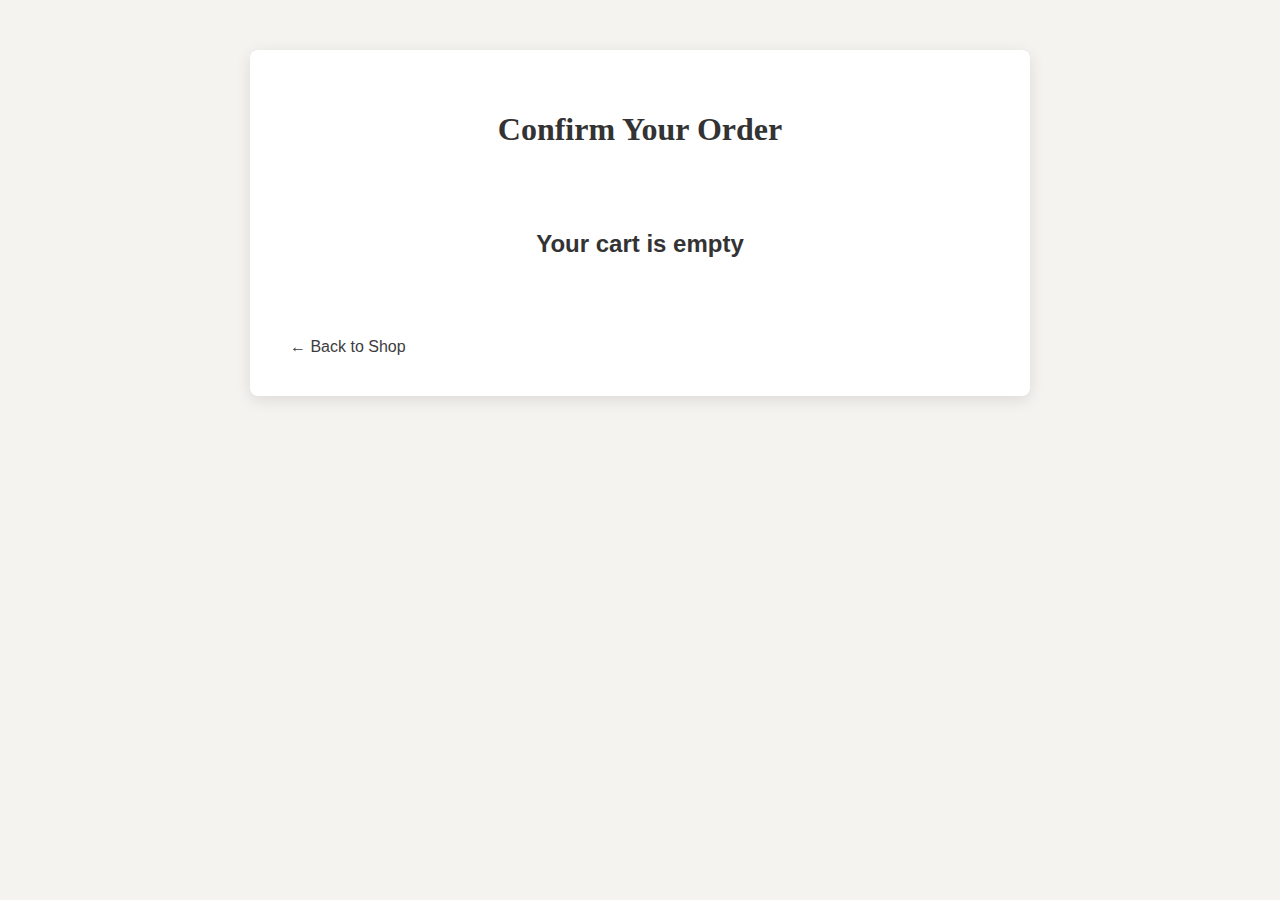
<file: checkout.html>
<!DOCTYPE html>
<html lang="en">
<head>
    <meta charset="UTF-8">
    <meta name="viewport" content="width=device-width, initial-scale=1.0">
    <title>Checkout - Cannolitaly</title>
    <link rel="stylesheet" href="style.css"> 
    <style>
        body { background-color: #f4f3ef; font-family: 'Montserrat', sans-serif; }
        .checkout-container { max-width: 700px; margin: 50px auto; padding: 40px; background-color: #fff; box-shadow: 0 4px 15px rgba(0,0,0,0.1); border-radius: 8px; }
        .checkout-container h1 { font-family: 'Cormorant Garamond', serif; text-align: center; }
        .cart-item { display: flex; align-items: center; justify-content: space-between; padding: 15px 0; border-bottom: 1px solid #eee; }
        .item-info { flex-grow: 1; }
        .item-controls { display: flex; align-items: center; }
        .item-controls button { background-color: #f1f1f1; border: 1px solid #ddd; color: #333; cursor: pointer; width: 30px; height: 30px; font-size: 1.2rem; }
        .item-controls span { padding: 0 15px; font-size: 1.1rem; }
        .remove-btn { background-color: #e74c3c; color: white; border: none; padding: 8px 12px; border-radius: 4px; cursor: pointer; margin-left: 20px; }
        .empty-cart-message { text-align: center; padding: 40px; }
        .checkout-form-container { margin-top: 30px; }
        form input, form button { width: 100%; padding: 12px; margin-bottom: 10px; border: 1px solid #ccc; border-radius: 4px; box-sizing: border-box; font-size: 1rem; }
        #back-to-shop { display: inline-block; margin-top: 20px; color: #3D3D3D; text-decoration: none; }
    </style>
</head>
<body>
    <div class="checkout-container">
        <h1>Confirm Your Order</h1>
        <div id="cart-summary">
            </div>
        <div class="checkout-form-container" style="display: none;">
            <hr>
            <h2>Your Details</h2>
            <form name="order" method="POST" data-netlify="true">
                <input type="text" name="name" placeholder="Your Name" required>
                <input type="email" name="email" placeholder="Your Email" required>
                <input type="hidden" name="cart-contents" id="cart-contents-input">
                <button type="submit" class="cta-button">Place Order</button>
            </form>
        </div>
        <a href="index.html#cannoli" id="back-to-shop">← Back to Shop</a>
    </div>

    <script src="checkout.js"></script>
</body>
</html>
</file>
<file: style.css>
/* --- GLOBAL IMPROVEMENTS & FONTS (Futuristic Style) --- */
html {
    scroll-behavior: smooth;
}
body {
    margin: 0;
    font-family: 'Montserrat', sans-serif;
    background-image: none;
    background-color: #F8F8F8;
    color: #333333;
    -webkit-font-smoothing: antialiased;
    -moz-osx-font-smoothing: grayscale;
}
body.no-scroll {
    overflow: hidden;
}

/* --- MAIN SITE STRUCTURE (DESKTOP - Futuristic) --- */
.website-container {
    display: flex;
    width: 100%;
    max-width: 1400px;
    max-height: 750px;
    background-color: #FFFFFF;
    box-shadow: 0 15px 40px rgba(0,0,0,0.08);
    margin: 2.5rem auto;
    border-radius: 12px;
    overflow: hidden;
    position: relative;
    border: 1px solid #EDEDED;
}

/* --- BRAND SECTION (Futuristic) --- */
.brand-section {
    flex: 1.2;
    padding: 2.5rem 2rem;
    display: flex;
    flex-direction: column;
    justify-content: space-between;
    align-items: center;
    position: relative;
    overflow: hidden;
    background-color: #2D2D3A;
    color: #E0E0E0;
    border-right: 1px solid rgba(255,255,255,0.05);
}
.brand-section::before {
    display: none;
}
.header-image-container, .brand-text {
    display: none;
}
#website-logo {
    position: static;
    width: 200px;
    height: auto;
    margin: 0 auto 2rem auto;
    z-index: 2;
    filter: brightness(0) invert(1);
    opacity: 0.9;
}

/* --- NUEVO MENÚ DE ESCRITORIO (Futuristic) --- */
.desktop-nav {
    position: relative;
    z-index: 2;
    text-align: center;
    width: 100%;
    margin-bottom: 2rem;
}
.desktop-nav ul {
    list-style: none;
    padding: 0;
    margin: 0;
}
.desktop-nav li {
    margin: 1.3rem 0;
}
.desktop-nav a {
    color: #E0E0E0;
    text-decoration: none;
    font-family: 'Montserrat', sans-serif;
    font-weight: 500;
    font-size: 1.1rem;
    letter-spacing: 0.8px;
    padding: 8px 15px;
    border-radius: 6px;
    transition: all 0.3s ease;
    display: block;
}
.desktop-nav a:hover {
    background-color: rgba(255, 255, 255, 0.1);
    letter-spacing: 1.5px;
    color: #FFFFFF;
}
.brand-footer {
    display: block;
    position: relative;
    z-index: 2;
    text-align: center;
    color: rgba(255, 255, 255, 0.4);
    font-size: 0.75rem;
    letter-spacing: 0.5px;
}
.brand-footer p {
    margin: 0;
}


/* --- MAIN CONTENT (Futuristic) --- */
.main-content {
    flex: 2;
    padding: 3rem 4rem;
    overflow-y: auto;
    display: flex;
    flex-direction: column;
    background-color: #FFFFFF;
}
.main-content::-webkit-scrollbar { width: 8px; }
.main-content::-webkit-scrollbar-track { background: #F0F0F0; border-radius: 10px; }
.main-content::-webkit-scrollbar-thumb { background: #BBBBBB; border-radius: 10px; }
.main-content::-webkit-scrollbar-thumb:hover { background: #888888; }

.page-section {
    padding-top: 3rem;
    margin-bottom: 4rem;
}
.page-section:first-child {
    padding-top: 0;
}
.page-section h2 {
    text-align: center;
    font-size: 2.8rem;
    margin-bottom: 2.5rem;
    font-family: 'Montserrat', sans-serif;
    font-weight: 700;
    padding-bottom: 1rem;
    border-bottom: 2px solid #E5E5E5;
    display: inline-block;
    margin-left: auto;
    margin-right: auto;
    color: #222222;
}
.page-section p {
    font-size: 1rem;
    line-height: 1.7;
    max-width: 700px;
    margin: 0 auto 18px;
    text-align: center;
    color: #555555;
}

/* --- PRODUCT CARDS (Futuristic & Gallery Ready) --- */
.products-grid {
    display: grid;
    grid-template-columns: repeat(auto-fit, minmax(220px, 1fr));
    gap: 2rem;
}
.product-card {
    border: 1px solid #EEEEEE;
    background-color: #FFFFFF;
    text-align: center;
    padding: 1.5rem;
    border-radius: 10px;
    box-shadow: 0 8px 25px rgba(0,0,0,0.06);
    transition: transform 0.3s ease, box-shadow 0.3s ease;
    display: flex;
    flex-direction: column;
}
.product-card:hover {
    transform: translateY(-10px);
    box-shadow: 0 18px 35px rgba(0,0,0,0.12);
}
.product-image-gallery a {
    cursor: zoom-in;
}
.product-card img {
    width: 100%;
    height: 180px;
    object-fit: cover;
    border-radius: 6px;
    margin-bottom: 1.5rem;
    background-color: #FDFDFD;
}
.product-card h3 {
    margin: 0 0 12px 0;
    font-size: 1.25rem;
    font-family: 'Montserrat', sans-serif;
    font-weight: 600;
    color: #333333;
}
.product-card .price {
    font-size: 1.1rem;
    font-weight: 600;
    color: #007BFF;
    margin-bottom: 18px;
}
.product-card button, .cta-button {
    background-color: #007BFF;
    color: white;
    border: none;
    padding: 13px 28px;
    cursor: pointer;
    font-family: 'Montserrat', sans-serif;
    font-weight: 600;
    border-radius: 8px;
    transition: background-color 0.3s ease, transform 0.2s ease;
    text-decoration: none;
    display: inline-block;
    box-shadow: 0 4px 10px rgba(0,123,255,0.2);
    margin-top: auto;
}
.product-card button:hover, .cta-button:hover {
    background-color: #0056b3;
    transform: translateY(-2px);
    box-shadow: 0 6px 15px rgba(0,123,255,0.3);
}


/* --- CATERING SECTION STYLES (Futuristic) --- */
.form-container h3 {
    text-align: center;
    margin-top: 0;
    font-family: 'Montserrat', sans-serif;
    font-weight: 700;
    font-size: 2rem;
    margin-bottom: 2rem;
    color: #333333;
}
#catering-form {
    display: grid;
    grid-template-columns: 1fr 1fr;
    gap: 1.5rem;
    max-width: 800px;
    margin: 0 auto;
    background-color: #FDFDFD;
    padding: 2.5rem;
    border-radius: 10px;
    box-shadow: 0 5px 20px rgba(0,0,0,0.05);
    border: 1px solid #EDEDED;
}
#catering-form input, #catering-form select, #catering-form textarea, #catering-form button {
    width: 100%;
    padding: 14px;
    border: 1px solid #DEDEDE;
    border-radius: 6px;
    box-sizing: border-box;
    font-family: 'Montserrat', sans-serif;
    font-size: 1rem;
    background-color: #FFFFFF;
    color: #444444;
}
#catering-form input:focus, #catering-form select:focus, #catering-form textarea:focus {
    border-color: #007BFF;
    outline: none;
    box-shadow: 0 0 0 3px rgba(0,123,255,0.2);
}
.form-item-full-name { grid-column: 1 / 2; }
.form-item-contact { grid-column: 2 / 3; }
.form-item-date { grid-column: 1 / 2; }
.form-item-guests { grid-column: 2 / 3; }
.form-item-event-type { grid-column: 1 / -1; }
.form-item-message { grid-column: 1 / -1; }
.form-item-submit { grid-column: 2 / 3; justify-self: end; }
#catering-form button[type="submit"] {
    width: auto;
    padding: 13px 35px;
}

/* --- FOOTER & ADMIN LINK (Futuristic) --- */
footer {
    text-align: center;
    padding: 2.5rem 0 1.5rem 0;
    margin-top: auto;
    border-top: 1px solid #EFEFEF;
    color: #999999;
    font-size: 0.85rem;
}
.admin-link {
    text-decoration: none;
    color: #BBBBBB;
    transition: color 0.3s;
}
.admin-link:hover {
    color: #007BFF;
}

/* ================================================== */
/* --- ESTILOS DEL MINI-CARRITO (Futuristic) --- */
/* ================================================== */
#mini-cart-overlay {
    position: fixed;
    top: 0;
    right: 0;
    width: 100%;
    max-width: 380px;
    height: 100%;
    background-color: #FFFFFF;
    z-index: 2001;
    box-shadow: -8px 0 30px rgba(0,0,0,0.1);
    transform: translateX(100%);
    transition: transform 0.4s cubic-bezier(0.77, 0, 0.175, 1);
    display: flex;
    flex-direction: column;
    border-left: 1px solid #EDEDED;
}
#mini-cart-overlay.is-open {
    transform: translateX(0);
}
.mini-cart-header {
    display: flex;
    justify-content: space-between;
    align-items: center;
    padding: 1.2rem 1.8rem;
    border-bottom: 1px solid #F0F0F0;
}
.mini-cart-header h2 {
    margin: 0;
    font-family: 'Montserrat', sans-serif;
    font-weight: 600;
    color: #333333;
}
#close-cart-btn {
    background: none;
    border: none;
    font-size: 2.2rem;
    cursor: pointer;
    color: #888;
    transition: color 0.3s;
}
#close-cart-btn:hover {
    color: #007BFF;
}
#mini-cart-items {
    flex-grow: 1;
    overflow-y: auto;
    padding: 1.5rem 1.8rem;
}
.mini-cart-item {
    display: flex;
    gap: 18px;
    padding: 18px 0;
    border-bottom: 1px solid #F5F5F5;
}
.mini-cart-item img {
    width: 70px;
    height: 70px;
    object-fit: cover;
    border-radius: 6px;
    border: 1px solid #EFEFEF;
}
.mini-cart-item-info { flex-grow: 1; }
.mini-cart-item-info h4 { margin: 0 0 7px 0; font-size: 1.05rem; color: #444444; }
.mini-cart-item-info p { margin: 0; color: #777; font-size: 0.95rem; }
.mini-cart-controls { display: flex; align-items: center; margin-top: 8px; }
.mini-cart-controls button {
    background: #EFEFEF; border: 1px solid #DDD; width: 28px; height: 28px;
    cursor: pointer; font-size: 1rem; border-radius: 4px;
    color: #555;
    transition: background-color 0.2s, color 0.2s;
}
.mini-cart-controls button:hover {
    background-color: #007BFF;
    color: white;
    border-color: #007BFF;
}
.mini-cart-controls span { padding: 0 12px; font-weight: 600; color: #333; }
.mini-cart-remove-btn {
    background: none; border: none; color: #E74C3C; cursor: pointer;
    font-size: 0.9rem; text-decoration: none; margin-left: auto;
    transition: color 0.3s;
}
.mini-cart-remove-btn:hover {
    color: #C0392B;
    text-decoration: underline;
}
.mini-cart-footer {
    padding: 1.5rem 1.8rem;
    border-top: 1px solid #F0F0F0;
    background-color: #FAFAFA;
}
.subtotal {
    display: flex;
    justify-content: space-between;
    font-size: 1.3rem;
    font-weight: 700;
    margin-bottom: 1.5rem;
    color: #333333;
}
.checkout-button {
    background-color: #28A745;
    color: white;
    padding: 15px 0;
    width: 100%;
    border: none;
    border-radius: 8px;
    font-size: 1.1rem;
    font-weight: 600;
    cursor: pointer;
    transition: all 0.3s ease;
    box-shadow: 0 5px 15px rgba(40,167,69,0.2);
    text-align: center;
}
.checkout-button:hover {
    background-color: #218838;
    box-shadow: 0 6px 20px rgba(40,167,69,0.3);
    transform: translateY(-2px);
}

/* -------------------------------------------------- */
/* ---           DESIGN FOR MOBILE (Futuristic) --- */
/* -------------------------------------------------- */
.mobile-header { display: none; }
.desktop-icons { display: block; }

@media (max-width: 1200px) {
    body {
        background-image: none;
        background-color: #FFFFFF;
    }
    .website-container {
        flex-direction: column;
        height: auto;
        max-height: none;
        margin: 0;
        box-shadow: none;
        border-radius: 0;
        overflow: visible;
        background-color: transparent;
        border: none;
    }
    .brand-section {
        display: none;
    }
    .desktop-icons {
        display: none;
    }
    
    /* Header para móvil */
    .mobile-header {
        display: flex;
        justify-content: space-between;
        align-items: center;
        padding: 0.8rem 1.5rem;
        background: #FFFFFF;
        box-shadow: 0 2px 8px rgba(0,0,0,0.07);
        position: sticky;
        top: 0;
        left: 0;
        width: 100%;
        z-index: 100;
        box-sizing: border-box;
    }
    .mobile-logo {
        width: 140px;
        height: auto;
    }
    .mobile-header-icons {
        display: flex;
        align-items: center;
        gap: 1rem;
    }
    .mobile-header .cart-icon-wrapper, .mobile-header .floating-menu-toggle {
        position: static;
    }

    .main-content {
        padding: 1.5rem;
        padding-top: 2rem;
        padding-bottom: 90px;
        background-color: #FFFFFF;
        overflow-y: visible;
    }
    .page-section h2 { font-size: 2.2rem; padding-bottom: 0.8rem; margin-bottom: 1.8rem; }
    #catering-form {
        grid-template-columns: 1fr;
        padding: 1.5rem;
    }
    .form-item-full-name, .form-item-contact, .form-item-date, .form-item-guests, .form-item-event-type, .form-item-message, .form-item-submit {
        grid-column: 1 / -1;
    }
    #catering-form button[type="submit"] { width: 100%; }
    .mobile-cart-bar {
        display: flex;
        position: fixed;
        bottom: 0; left: 0; width: 100%;
        background-color: #3D3D3D;
        color: white;
        padding: 1rem 1.5rem;
        box-sizing: border-box;
        justify-content: space-between;
        align-items: center;
        z-index: 1000;
        box-shadow: 0 -2px 10px rgba(0,0,0,0.1);
        transform: translateY(100%);
        transition: transform 0.4s ease-in-out;
    }
    .mobile-cart-bar.is-visible { transform: translateY(0); }
    .cart-info { display: flex; align-items: center; }
    .cart-icon-mobile { font-size: 1.5rem; }
    .cart-count-mobile { margin-left: 10px; font-weight: 500; }
    .cart-total { text-align: right; }
    .cart-total span { display: block; }
    .cart-total-price { font-weight: bold; }
}

/* ================================================== */
/* --- ESTILOS PARA LA GALERÍA (LightGallery) --- */
/* ================================================== */
.lg-backdrop {
    background-color: rgba(10, 10, 20, 0.9);
}
.lg-sub-html {
    background-color: rgba(20, 20, 30, 0.8);
    backdrop-filter: blur(5px);
    -webkit-backdrop-filter: blur(5px);
    padding: 20px 25px;
    text-align: left;
    border-top: 1px solid rgba(255, 255, 255, 0.1);
}
.lg-sub-html h4 {
    font-family: 'Montserrat', sans-serif;
    font-size: 1.5rem;
    font-weight: 600;
    color: #FFFFFF;
    margin: 0 0 10px 0;
}
.lg-sub-html p {
    font-family: 'Montserrat', sans-serif;
    font-size: 1rem;
    color: #D0D0D0;
    line-height: 1.6;
    margin: 0;
}
.lg-toolbar {
    background-color: rgba(20, 20, 30, 0.8);
}
.lg-toolbar .lg-icon {
    color: #FFFFFF;
    transition: color 0.3s ease;
}
.lg-toolbar .lg-icon:hover {
    color: #007BFF;
}
.lg-next, .lg-prev {
    color: #FFFFFF;
    background: none;
    transition: color 0.3s ease;
}
.lg-next:hover, .lg-prev:hover {
    color: #007BFF;
}

/* ================================================== */
/* --- ESTILOS PARA EL MENÚ FLOTANTE Y HEADER ICONS (Futuristic) --- */
/* ================================================== */
#cart-icon, #cart-icon-mobile-btn {
    font-size: 28px;
    color: #555555;
    transition: transform 0.2s, color 0.3s;
}
.cart-icon-wrapper:hover #cart-icon,
.cart-icon-wrapper:hover #cart-icon-mobile-btn {
    transform: scale(1.1);
    color: #007BFF;
}
.cart-count {
    position: absolute;
    top: -8px;
    right: -8px;
    background-color: #E74C3C;
    color: white;
    border-radius: 50%;
    width: 20px;
    height: 20px;
    display: flex;
    justify-content: center;
    align-items: center;
    font-size: 12px;
    font-weight: bold;
    border: 2px solid #FFFFFF;
}
.floating-menu-toggle {
    background: none;
    border: none;
    width: 30px;
    height: 25px;
    display: flex;
    flex-direction: column;
    justify-content: space-between;
    cursor: pointer;
    padding: 0;
    z-index: 1001;
}
.desktop-icons .floating-menu-toggle {
    position: fixed;
    top: 2.2rem;
    right: 3rem;
}
.floating-menu-toggle span {
    width: 100%;
    height: 3px;
    background-color: #3D3D3D;
    border-radius: 3px;
    transition: transform 0.3s, opacity 0.3s;
}
.floating-menu-toggle.is-open span:nth-child(1) { transform: translateY(11px) rotate(45deg); }
.floating-menu-toggle.is-open span:nth-child(2) { opacity: 0; }
.floating-menu-toggle.is-open span:nth-child(3) { transform: translateY(-11px) rotate(-45deg); }

.floating-nav {
    position: fixed;
    top: 0;
    left: 0;
    width: 100%;
    height: 100%;
    z-index: 1000;
    display: flex;
    flex-direction: column;
    justify-content: center;
    align-items: center;
    background-color: rgba(248, 248, 248, 0.95);
    backdrop-filter: blur(10px);
    -webkit-backdrop-filter: blur(10px);
    opacity: 0;
    visibility: hidden;
    transition: opacity 0.4s ease, visibility 0.4s ease;
}
.floating-nav.is-open {
    opacity: 1;
    visibility: visible;
}
.floating-nav ul {
    list-style-type: none;
    padding: 0;
    text-align: center;
}
.floating-nav li {
    margin-bottom: 2.2rem;
}
.floating-nav a {
    font-family: 'Montserrat', sans-serif;
    font-weight: 600;
    font-size: 2.5rem;
    color: #333333;
    text-decoration: none;
    transition: color 0.3s;
}
.floating-nav a:hover {
    color: #007BFF;
}
</file>
